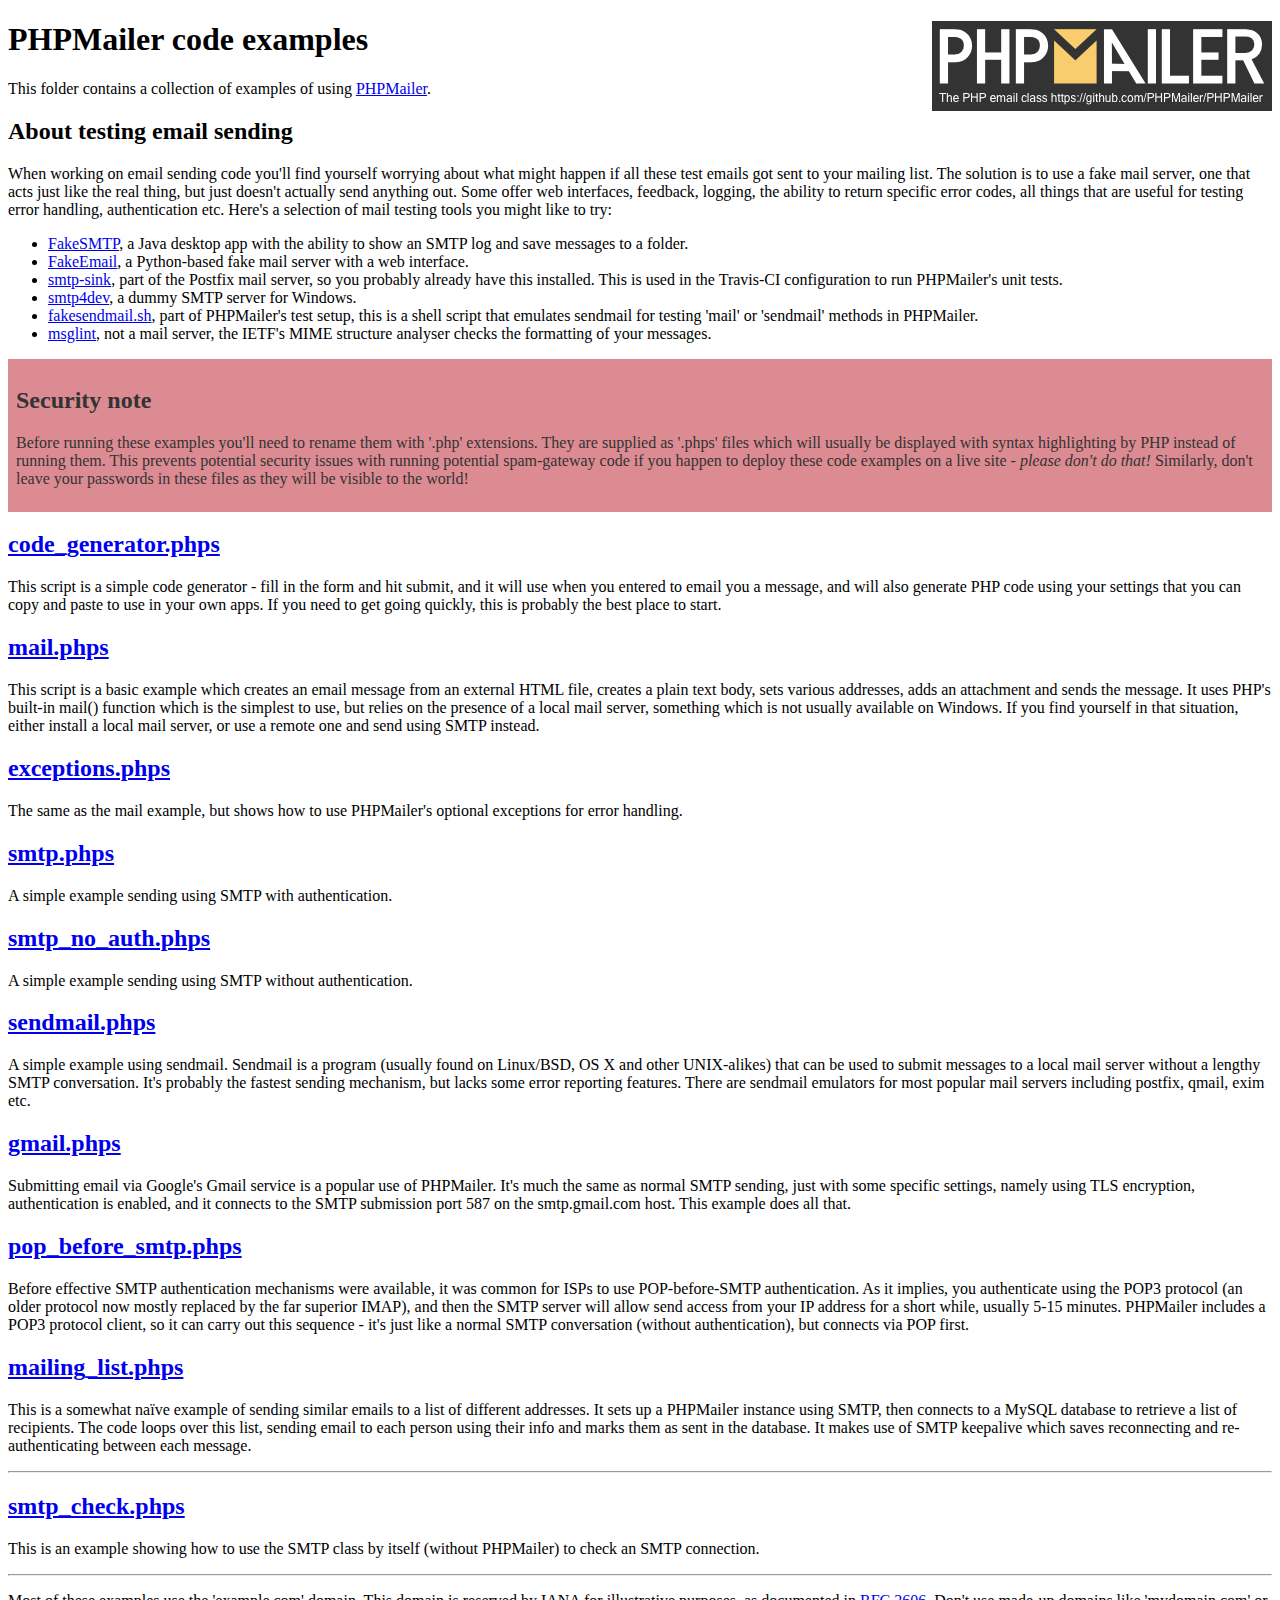
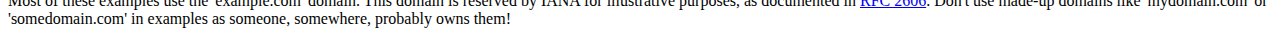
<file: php/PHPMailer/examples/index.html>
<!DOCTYPE html>
<html>
<head>
	<meta charset="UTF-8">
	<title>PHPMailer Examples</title>
</head>
<body>
<h1>PHPMailer code examples<a href="https://github.com/PHPMailer/PHPMailer"><img src="images/phpmailer.png" style="float:right; border:0;" alt="PHPMailer logo"></a></h1>
<p>This folder contains a collection of examples of using <a href="https://github.com/PHPMailer/PHPMailer">PHPMailer</a>.</p>
<h2>About testing email sending</h2>
<p>When working on email sending code you'll find yourself worrying about what might happen if all these test emails got sent to your mailing list. The solution is to use a fake mail server, one that acts just like the real thing, but just doesn't actually send anything out. Some offer web interfaces, feedback, logging, the ability to return specific error codes, all things that are useful for testing error handling, authentication etc. Here's a selection of mail testing tools you might like to try:</p>
<ul>
  <li><a href="https://github.com/Nilhcem/FakeSMTP">FakeSMTP</a>, a Java desktop app with the ability to show an SMTP log and save messages to a folder. </li>
  <li><a href="https://github.com/isotoma/FakeEmail">FakeEmail</a>, a Python-based fake mail server with a web interface.</li>
  <li><a href="http://www.postfix.org/smtp-sink.1.html">smtp-sink</a>, part of the Postfix mail server, so you probably already have this installed. This is used in the Travis-CI configuration to run PHPMailer's unit tests.</li>
  <li><a href="http://smtp4dev.codeplex.com">smtp4dev</a>, a dummy SMTP server for Windows.</li>
  <li><a href="https://github.com/PHPMailer/PHPMailer/blob/master/test/fakesendmail.sh">fakesendmail.sh</a>, part of PHPMailer's test setup, this is a shell script that emulates sendmail for testing 'mail' or 'sendmail' methods in PHPMailer.</li>
  <li><a href="http://tools.ietf.org/tools/msglint/">msglint</a>, not a mail server, the IETF's MIME structure analyser checks the formatting of your messages.</li>
</ul>
<div style="padding: 8px; color: #333333; background-color: #dc8b92">
<h2>Security note</h2>
<p>Before running these examples you'll need to rename them with '.php' extensions. They are supplied as '.phps' files which will usually be displayed with syntax highlighting by PHP instead of running them. This prevents potential security issues with running potential spam-gateway code if you happen to deploy these code examples on a live site - <em>please don't do that!</em> Similarly, don't leave your passwords in these files as they will be visible to the world!</p>
</div>
<h2><a href="code_generator.phps">code_generator.phps</a></h2>
<p>This script is a simple code generator - fill in the form and hit submit, and it will use when you entered to email you a message, and will also generate PHP code using your settings that you can copy and paste to use in your own apps. If you need to get going quickly, this is probably the best place to start.</p>
<h2><a href="mail.phps">mail.phps</a></h2>
<p>This script is a basic example which creates an email message from an external HTML file, creates a plain text body, sets various addresses, adds an attachment and sends the message. It uses PHP's built-in mail() function which is the simplest to use, but relies on the presence of a local mail server, something which is not usually available on Windows. If you find yourself in that situation, either install a local mail server, or use a remote one and send using SMTP instead.</p>
<h2><a href="exceptions.phps">exceptions.phps</a></h2>
<p>The same as the mail example, but shows how to use PHPMailer's optional exceptions for error handling.</p>
<h2><a href="smtp.phps">smtp.phps</a></h2>
<p>A simple example sending using SMTP with authentication.</p>
<h2><a href="smtp_no_auth.phps">smtp_no_auth.phps</a></h2>
<p>A simple example sending using SMTP without authentication.</p>
<h2><a href="sendmail.phps">sendmail.phps</a></h2>
<p>A simple example using sendmail. Sendmail is a program (usually found on Linux/BSD, OS X and other UNIX-alikes) that can be used to submit messages to a local mail server without a lengthy SMTP conversation. It's probably the fastest sending mechanism, but lacks some error reporting features. There are sendmail emulators for most popular mail servers including postfix, qmail, exim etc.</p>
<h2><a href="gmail.phps">gmail.phps</a></h2>
<p>Submitting email via Google's Gmail service is a popular use of PHPMailer. It's much the same as normal SMTP sending, just with some specific settings, namely using TLS encryption, authentication is enabled, and it connects to the SMTP submission port 587 on the smtp.gmail.com host. This example does all that.</p>
<h2><a href="pop_before_smtp.phps">pop_before_smtp.phps</a></h2>
<p>Before effective SMTP authentication mechanisms were available, it was common for ISPs to use POP-before-SMTP authentication. As it implies, you authenticate using the POP3 protocol (an older protocol now mostly replaced by the far superior IMAP), and then the SMTP server will allow send access from your IP address for a short while, usually 5-15 minutes. PHPMailer includes a POP3 protocol client, so it can carry out this sequence - it's just like a normal SMTP conversation (without authentication), but connects via POP first.</p>
<h2><a href="mailing_list.phps">mailing_list.phps</a></h2>
<p>This is a somewhat naïve example of sending similar emails to a list of different addresses. It sets up a PHPMailer instance using SMTP, then connects to a MySQL database to retrieve a list of recipients. The code loops over this list, sending email to each person using their info and marks them as sent in the database. It makes use of SMTP keepalive which saves reconnecting and re-authenticating between each message.</p>
<hr>
<h2><a href="smtp_check.phps">smtp_check.phps</a></h2>
<p>This is an example showing how to use the SMTP class by itself (without PHPMailer) to check an SMTP connection.</p>
<hr>
<p>Most of these examples use the 'example.com' domain. This domain is reserved by IANA for illustrative purposes, as documented in <a href="http://tools.ietf.org/html/rfc2606">RFC 2606</a>. Don't use made-up domains like 'mydomain.com' or 'somedomain.com' in examples as someone, somewhere, probably owns them!</p>
</body>
</html>
</file>
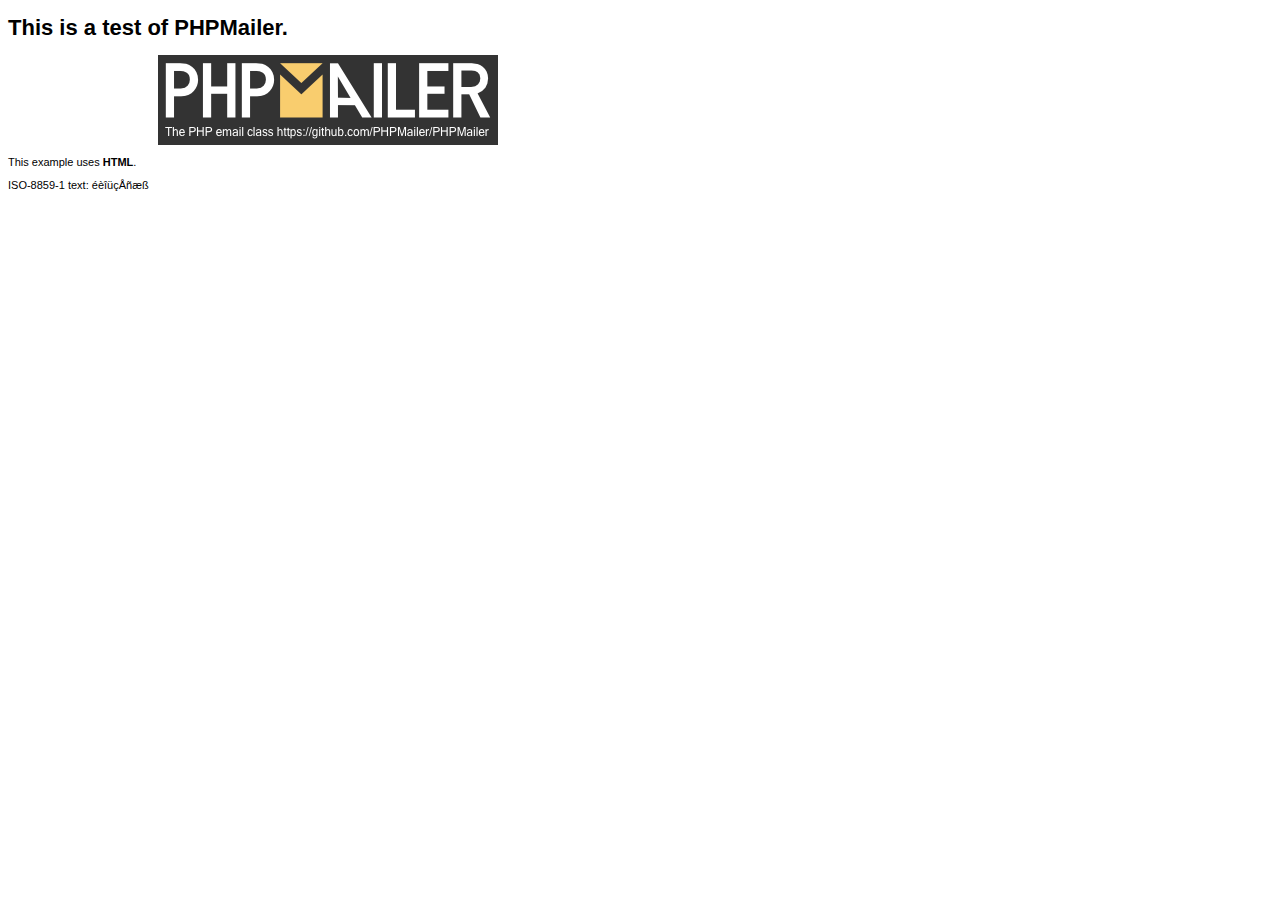
<file: php/PHPMailer/examples/contents.html>
<!DOCTYPE HTML PUBLIC "-//W3C//DTD HTML 4.01 Transitional//EN" "http://www.w3.org/TR/html4/loose.dtd">
<html>
<head>
  <meta http-equiv="Content-Type" content="text/html; charset=iso-8859-1">
  <title>PHPMailer Test</title>
</head>
<body>
<div style="width: 640px; font-family: Arial, Helvetica, sans-serif; font-size: 11px;">
  <h1>This is a test of PHPMailer.</h1>
  <div align="center">
    <a href="https://github.com/PHPMailer/PHPMailer/"><img src="images/phpmailer.png" height="90" width="340" alt="PHPMailer rocks"></a>
  </div>
  <p>This example uses <strong>HTML</strong>.</p>
  <p>ISO-8859-1 text: ���������</p>
</div>
</body>
</html>
</file>
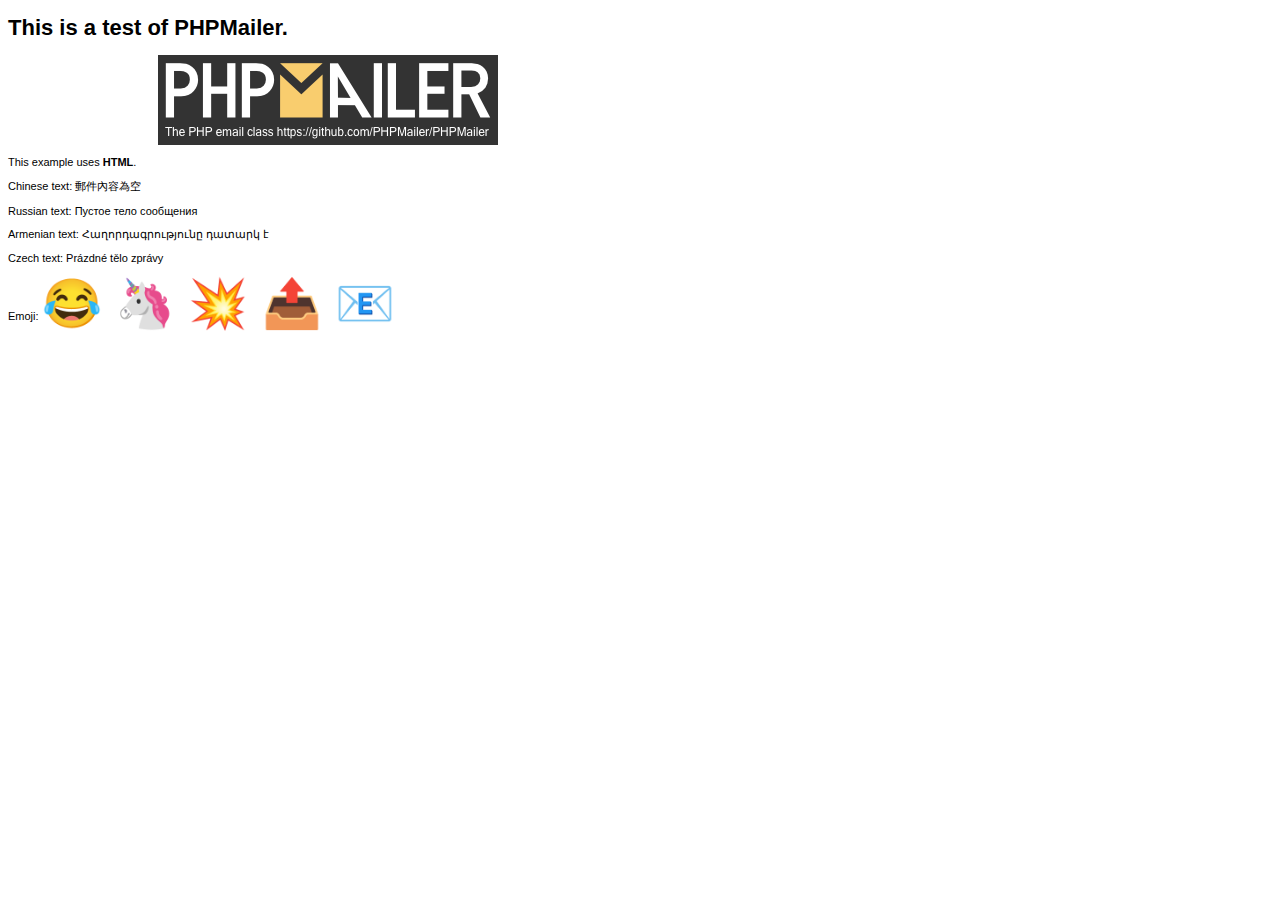
<file: php/PHPMailer/examples/contentsutf8.html>
<!DOCTYPE HTML PUBLIC "-//W3C//DTD HTML 4.01 Transitional//EN" "http://www.w3.org/TR/html4/loose.dtd">
<html>
<head>
  <meta http-equiv="Content-Type" content="text/html; charset=utf-8">
  <title>PHPMailer Test</title>
</head>
<body>
<div style="width: 640px; font-family: Arial, Helvetica, sans-serif; font-size: 11px;">
  <h1>This is a test of PHPMailer.</h1>
  <div align="center">
    <a href="https://github.com/PHPMailer/PHPMailer/"><img src="images/phpmailer.png" height="90" width="340" alt="PHPMailer rocks"></a>
  </div>
  <p>This example uses <strong>HTML</strong>.</p>
  <p>Chinese text: 郵件內容為空</p>
  <p>Russian text: Пустое тело сообщения</p>
  <p>Armenian text: Հաղորդագրությունը դատարկ է</p>
  <p>Czech text: Prázdné tělo zprávy</p>
  <p>Emoji: <span style="font-size: 48px">😂 🦄 💥 📤 📧</span></p>
</div>
</body>
</html>
</file>
